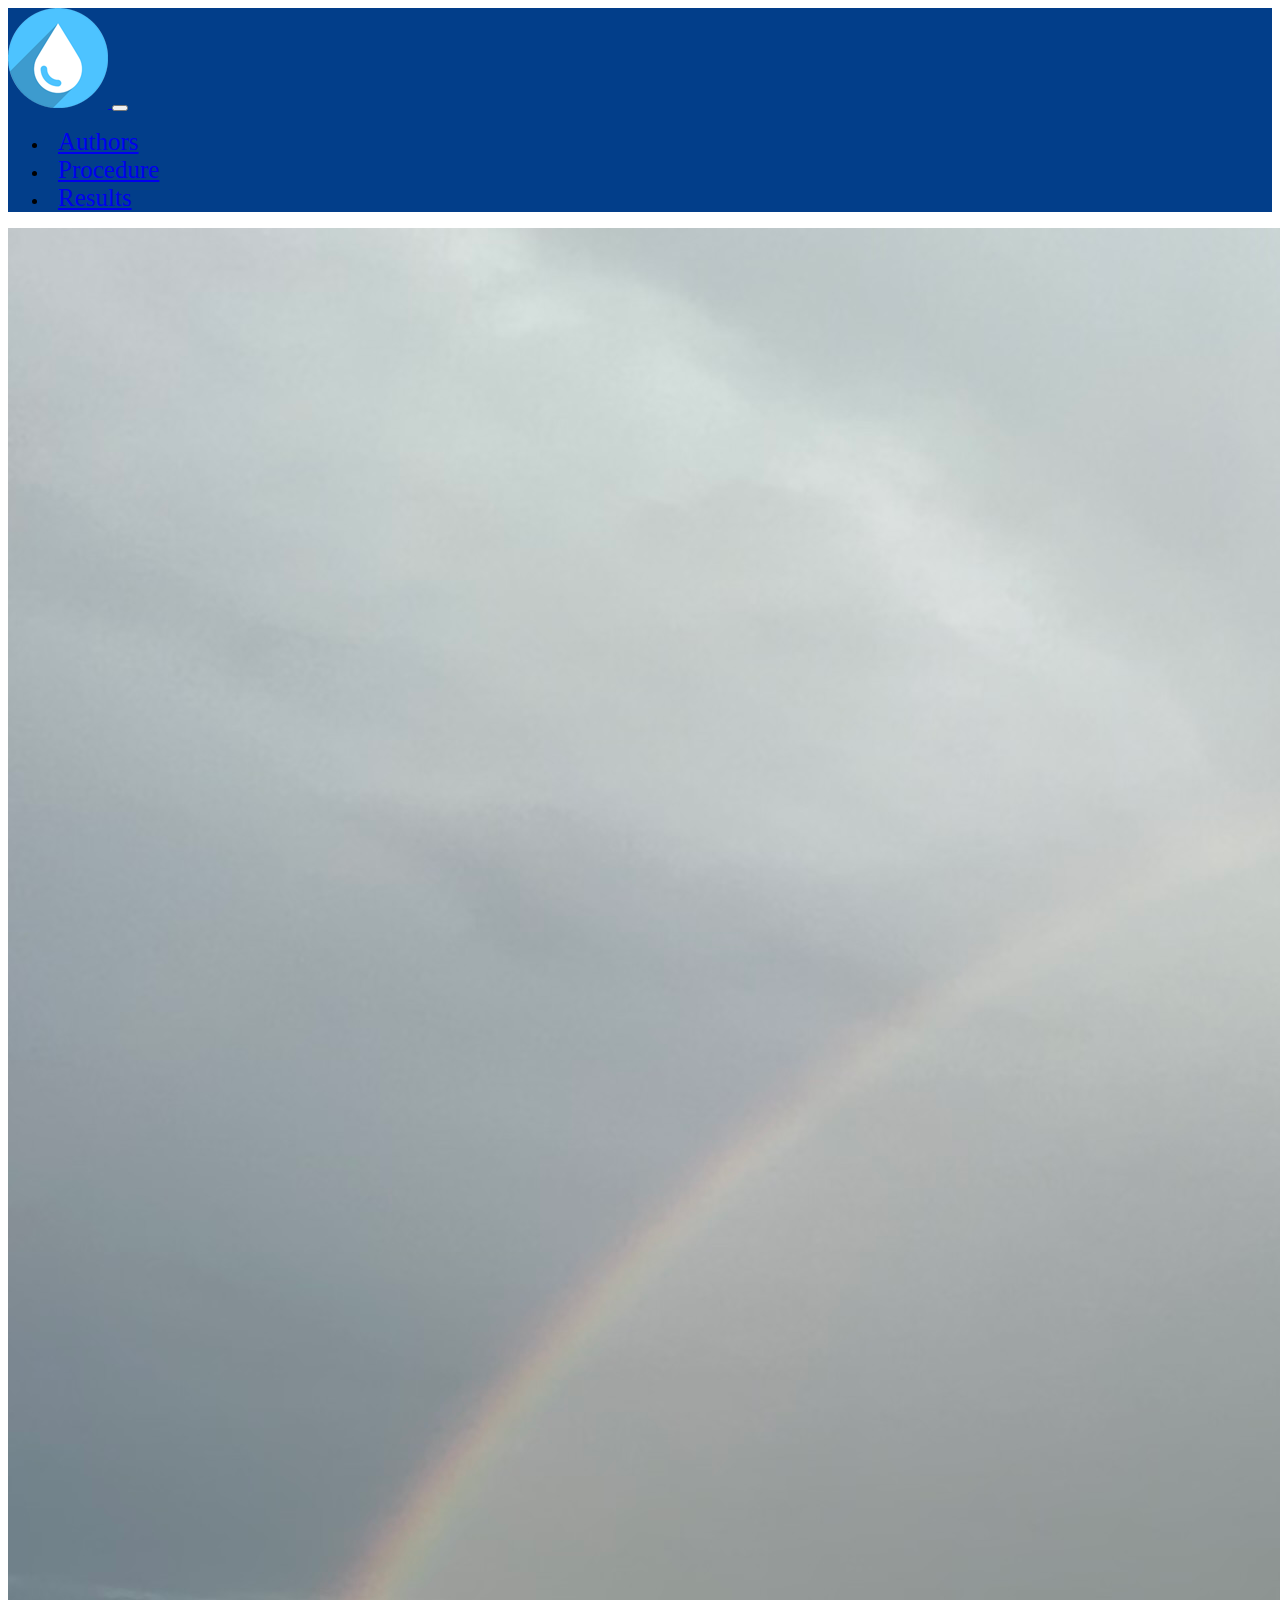
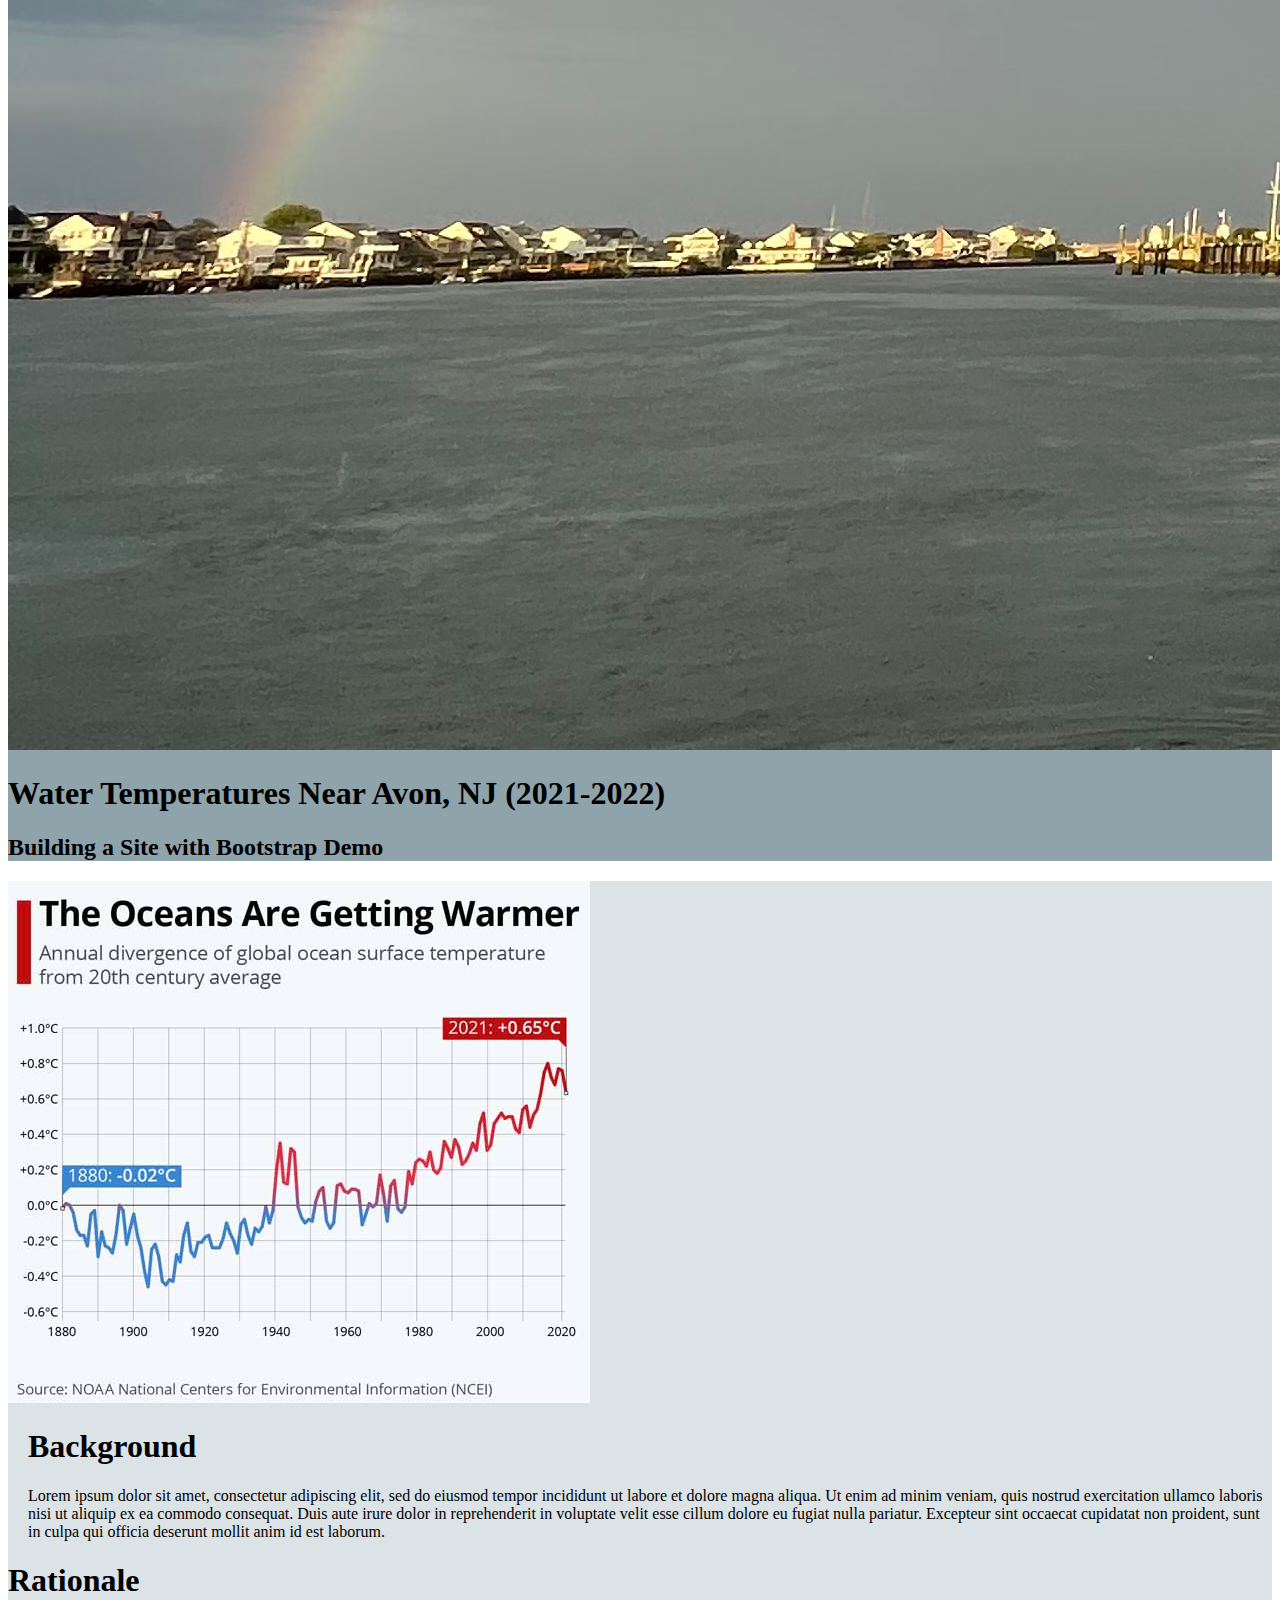
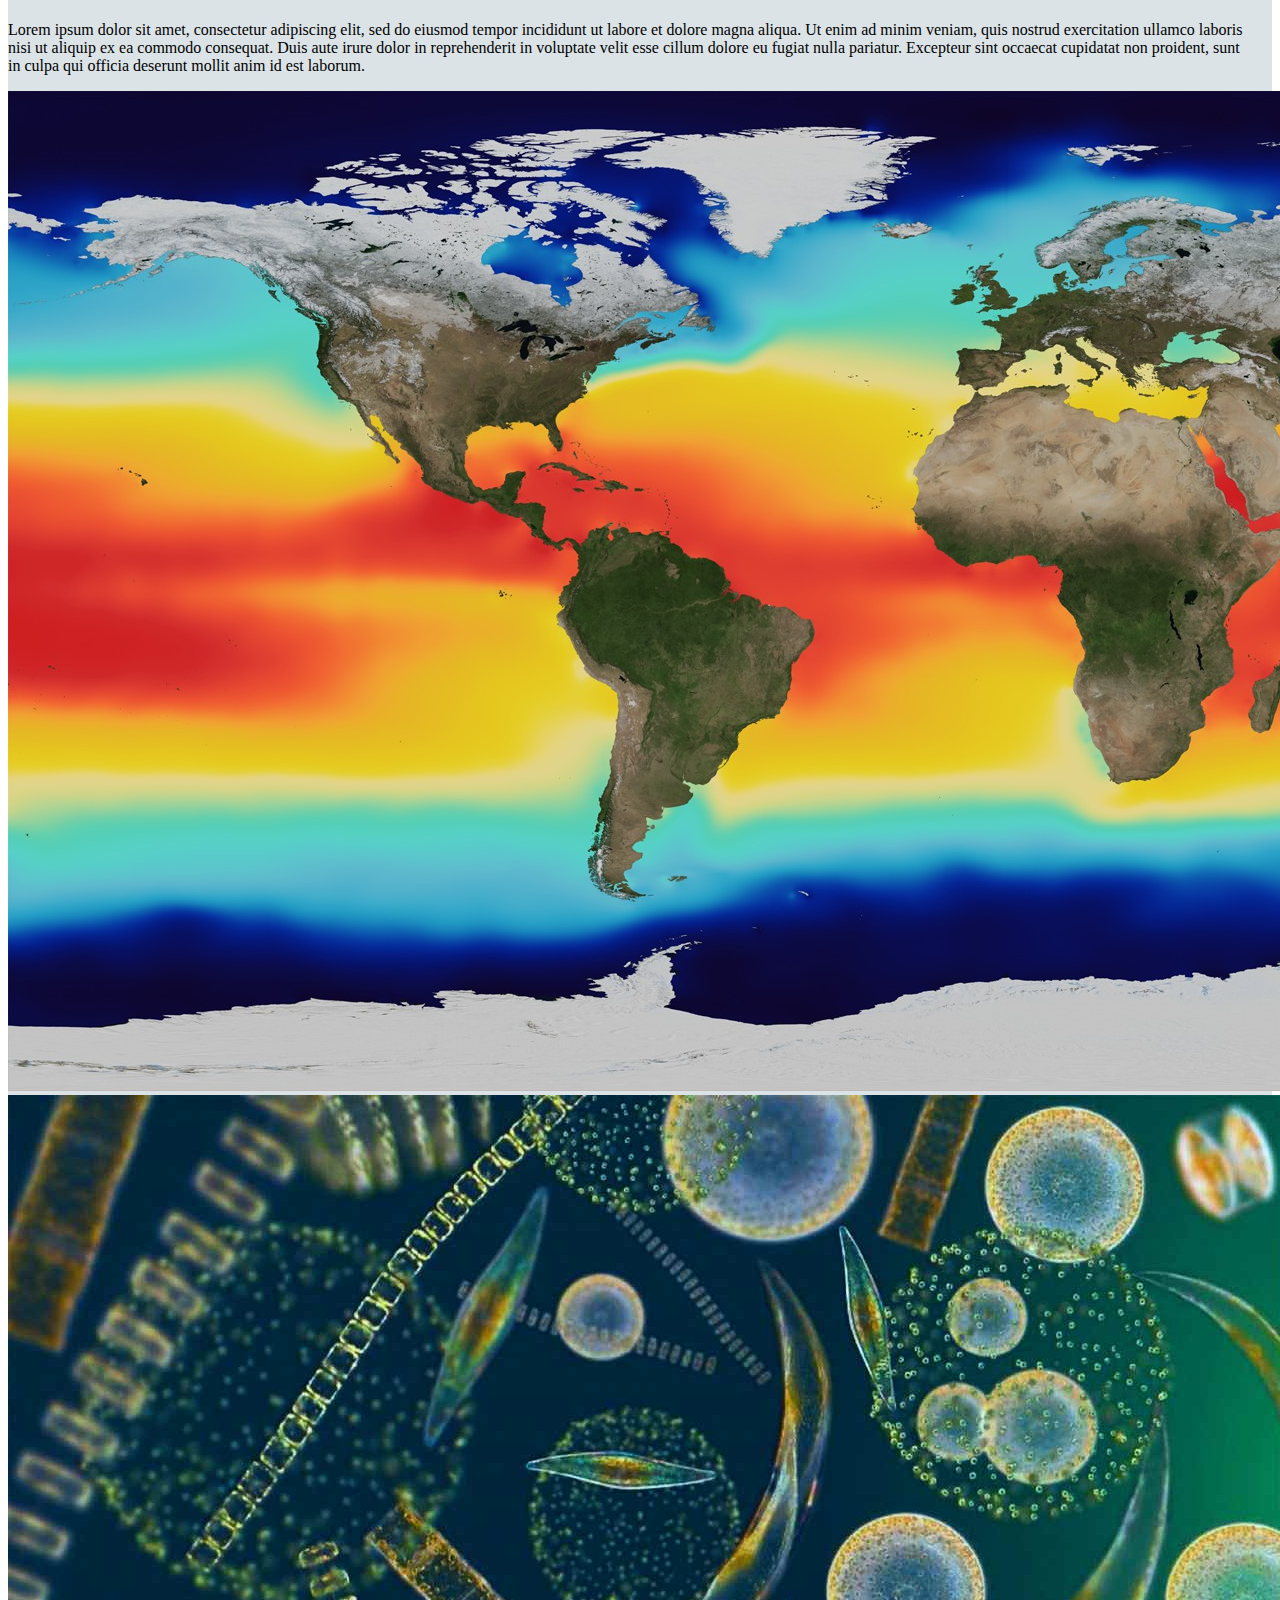
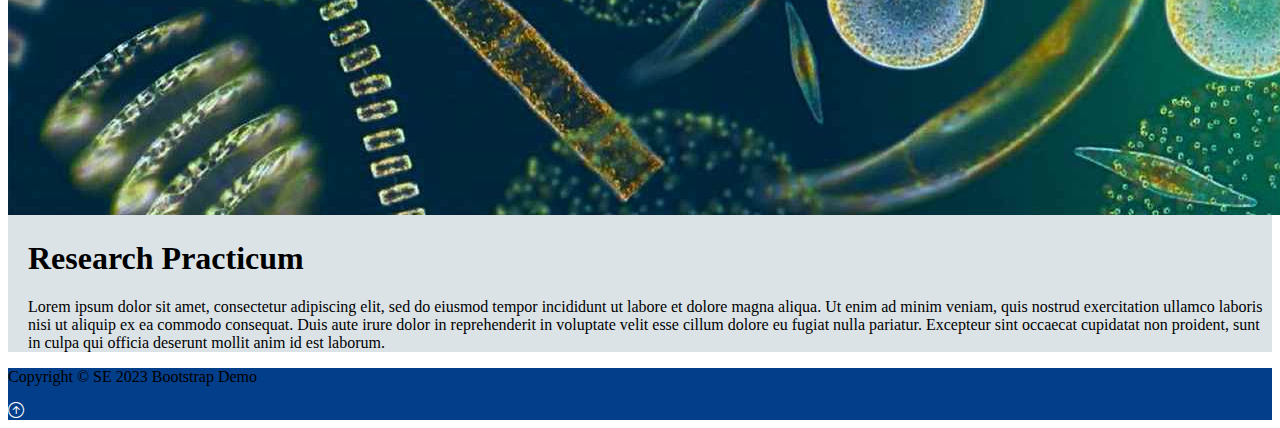
<file: index.html>
<!DOCTYPE html>
<html lang="en">
<head>
    <meta charset="UTF-8">
    <meta http-equiv="X-UA-Compatible" content="IE=edge">
    <meta name="viewport" content="width=device-width, initial-scale=1.0">
    <title>Research Project</title>
    <link href="https://cdn.jsdelivr.net/npm/bootstrap@5.3.2/dist/css/bootstrap.min.css" rel="stylesheet" 
        integrity="sha384-T3c6CoIi6uLrA9TneNEoa7RxnatzjcDSCmG1MXxSR1GAsXEV/Dwwykc2MPK8M2HN" crossorigin="anonymous">
    <link rel="stylesheet" href="https://cdn.jsdelivr.net/npm/bootstrap-icons@1.10.2/font/bootstrap-icons.css">
    <link rel="stylesheet" href="styles.css">

    <script src="https://cdn.jsdelivr.net/npm/bootstrap@5.3.2/dist/js/bootstrap.bundle.min.js" 
        integrity="sha384-C6RzsynM9kWDrMNeT87bh95OGNyZPhcTNXj1NW7RuBCsyN/o0jlpcV8Qyq46cDfL" 
        crossorigin="anonymous" defer></script>
</head>
<body>
    <!-- Navbar -->
    <nav class="navbar navbar-expand-lg navbar-dark nb-background-color">
        <!-- lg = large breakpoint, navbar-light = make text dark, headerBG = custom css BG color -->
        <div class="container"> <!-- Container will contain content in certain space in middle of page -->
            <a href="#" class="navbar-brand">
                <img src="img/droplet.png" alt="Water Logo" class="d-inline-block align-text-top w-50">
            </a>

            <!-- Hamburger Menu Button-->
            <button class="navbar-toggler" type="button" data-bs-toggle="collapse" data-bs-target="#navmenu">
                <span class="navbar-toggler-icon"></span>
            </button>

            <!-- Collapsible navbar menu with custom hover underline CSS animation -->
            <div class="collapse navbar-collapse" id="navmenu">
                <!-- Links to hamburger menu button -->
                <ul class="navbar-nav ms-auto">  <!-- ms-auto provides auto margin spacing-->
                    <li class="nav-item">
                        <a href="authors.html" class="nav-link hover-underline-animation nbMenuItem">Authors</a>
                    </li>
                    <li class="nav-item">
                        <a href="procedure.html" class="nav-link hover-underline-animation nbMenuItem">Procedure</a>
                    </li>
                    <li class="nav-item">
                        <a href="results.html" class="nav-link hover-underline-animation nbMenuItem">Results</a>
                    </li>
                </ul>
            </div>
        </div>
    </nav>

    <!-- Showcase -->
    <section class="showcase text-light p-2 text-center">
        <!-- headerBG = custom css BG color, p-2 = padding 2-->
        <div class="container">
            <div class="row">
                <div class="col-sm-6 p-0 d-flex align-items-center">
                    <!-- img-fluid = won't expand image larger than container and will scale down if browser gets narrower than image set width-->
                    <img class="img-fluid" src="img/img-5509.jpg" alt="Shark River"> <!-- w-50 = width 50%-->
                </div>
                <div class="col-sm-6 p-0 d-flex align-items-center">
                    <div class="container">
                        <h1 class="display-4">Water Temperatures Near Avon, NJ (2021-2022)</h1> <!-- display-4 = makes h1 stand out-->
                        <h2>Building a Site with Bootstrap Demo</h2>
                    </div>                 
                </div>
            </div>
        </div>
    </section>

    <!--Overview -->
    <section class="overview text-dark p-2 text-left">
        <div class="container">
            <div class="row">
                <div class="col-sm-4 p-3">
                    <!-- pt-3 = padding top 3-->
                    <img class="img-fluid" src="img/19418.jpeg" alt="Water Temperature Graph">
                </div>
                <div class="col-sm-8 p-3">
                    <h1 class="ovPadLeft">Background</h1> <!-- ovPadLeft = custom padding left side -->
                    <p class="lead overview-font ovPadLeft" id="">Lorem ipsum dolor sit amet, consectetur adipiscing elit, sed do eiusmod tempor incididunt ut labore et dolore magna aliqua. Ut enim ad minim veniam, quis nostrud exercitation ullamco laboris nisi ut aliquip ex ea commodo consequat. Duis aute irure dolor in reprehenderit in voluptate velit esse cillum dolore eu fugiat nulla pariatur. Excepteur sint occaecat cupidatat non proident, sunt in culpa qui officia deserunt mollit anim id est laborum.</p>
                </div>
            </div>
            <div class="row">
                <div class="col-sm-8 p-3">
                    <h1>Rationale</h1> <!-- ovPadLeft = custom padding left side -->
                    <p class="lead overview-font ovPadRight">Lorem ipsum dolor sit amet, consectetur adipiscing elit, sed do eiusmod tempor incididunt ut labore et dolore magna aliqua. Ut enim ad minim veniam, quis nostrud exercitation ullamco laboris nisi ut aliquip ex ea commodo consequat. Duis aute irure dolor in reprehenderit in voluptate velit esse cillum dolore eu fugiat nulla pariatur. Excepteur sint occaecat cupidatat non proident, sunt in culpa qui officia deserunt mollit anim id est laborum.</p>
                </div>
                <div class="col-sm-4 p-3">
                    <!-- pt-3 = padding top 3-->
                    <img class="img-fluid" src="img/watermap.jpg" alt="Water Temperature Graph"> 
                </div>
            </div>
            <div class="row">
                <div class="col-sm-4 p-3">
                    <!-- pt-3 = padding top 3-->
                    <img class="img-fluid" src="img/phytoplankton_pnas.jpg" alt="Phytoplankton"> 
                </div>
                <div class="col-sm-8 p-3">
                    <h1 class="ovPadLeft">Research Practicum</h1> <!-- ovPadLeft = custom padding left side -->
                    <p class="lead overview-font ovPadLeft" >Lorem ipsum dolor sit amet, consectetur adipiscing elit, sed do eiusmod tempor incididunt ut labore et dolore magna aliqua. Ut enim ad minim veniam, quis nostrud exercitation ullamco laboris nisi ut aliquip ex ea commodo consequat. Duis aute irure dolor in reprehenderit in voluptate velit esse cillum dolore eu fugiat nulla pariatur. Excepteur sint occaecat cupidatat non proident, sunt in culpa qui officia deserunt mollit anim id est laborum.</p>
                </div> 
            </div>
        </div>
        
    </section>

    <!--Footer (requires BS icons CSS)-->
    <footer class="p-5 footer text-light text-center position-relative">
        <div class="container">
            <p class="lead">Copyright &copy; SE 2023 Bootstrap Demo</p>
            <a href="#" class="position-absolute bottom-0 end-0 p-5">
                <i class="bi bi-arrow-up-circle h2 icon-white"></i>
            </a>
        </div>
    </footer>
</body>
</html>
</file>
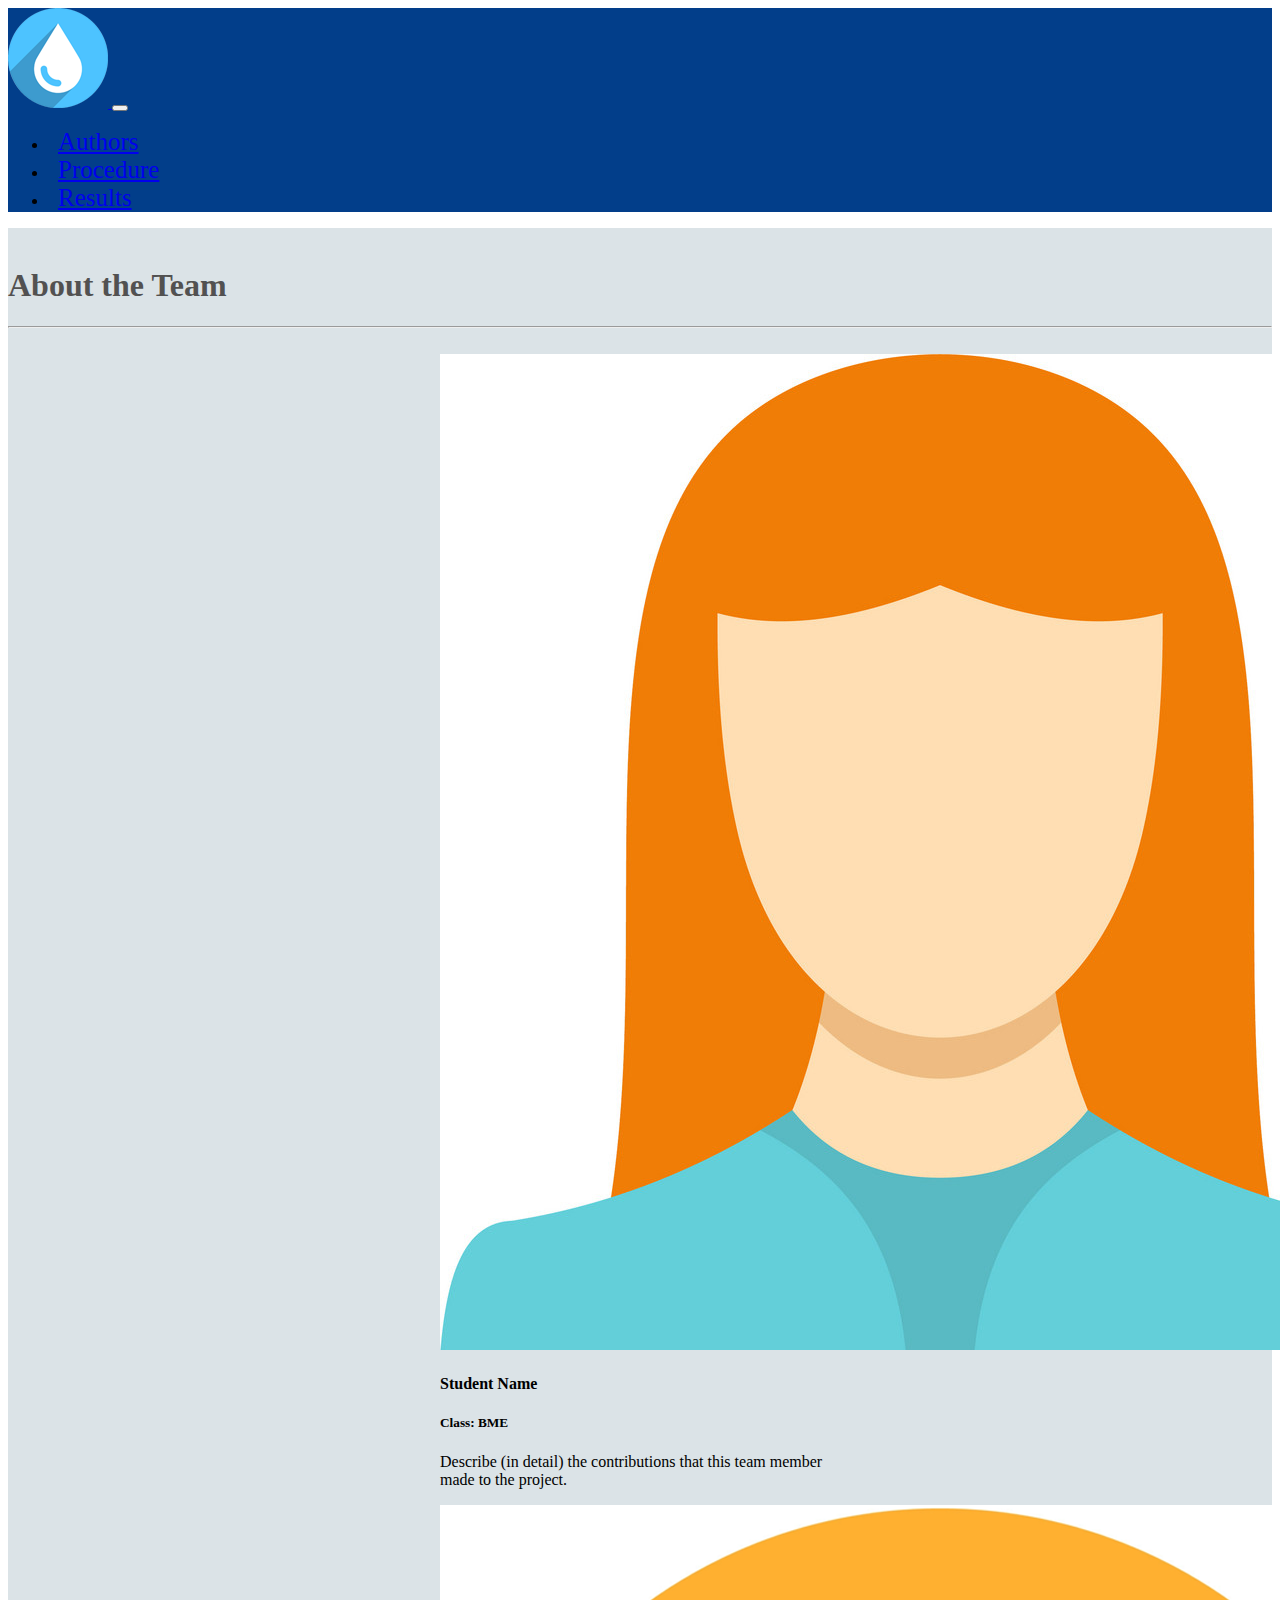
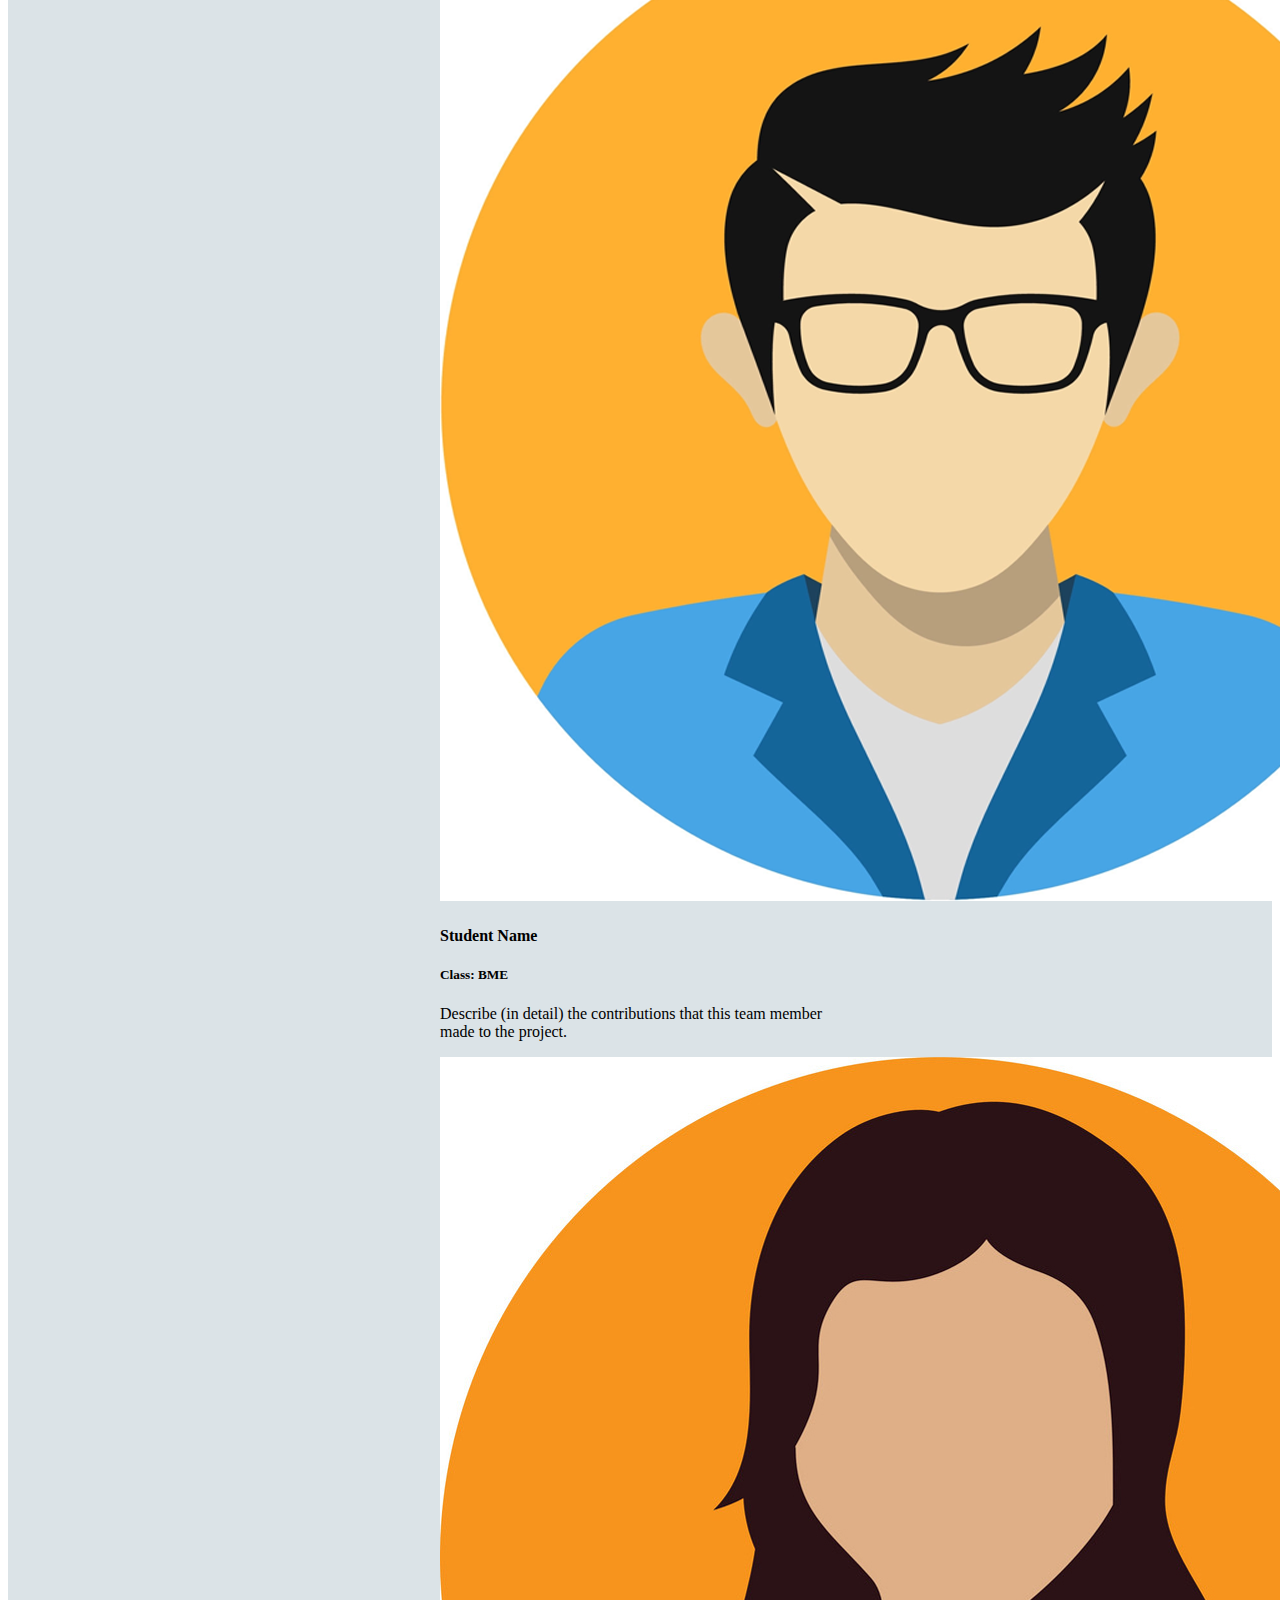
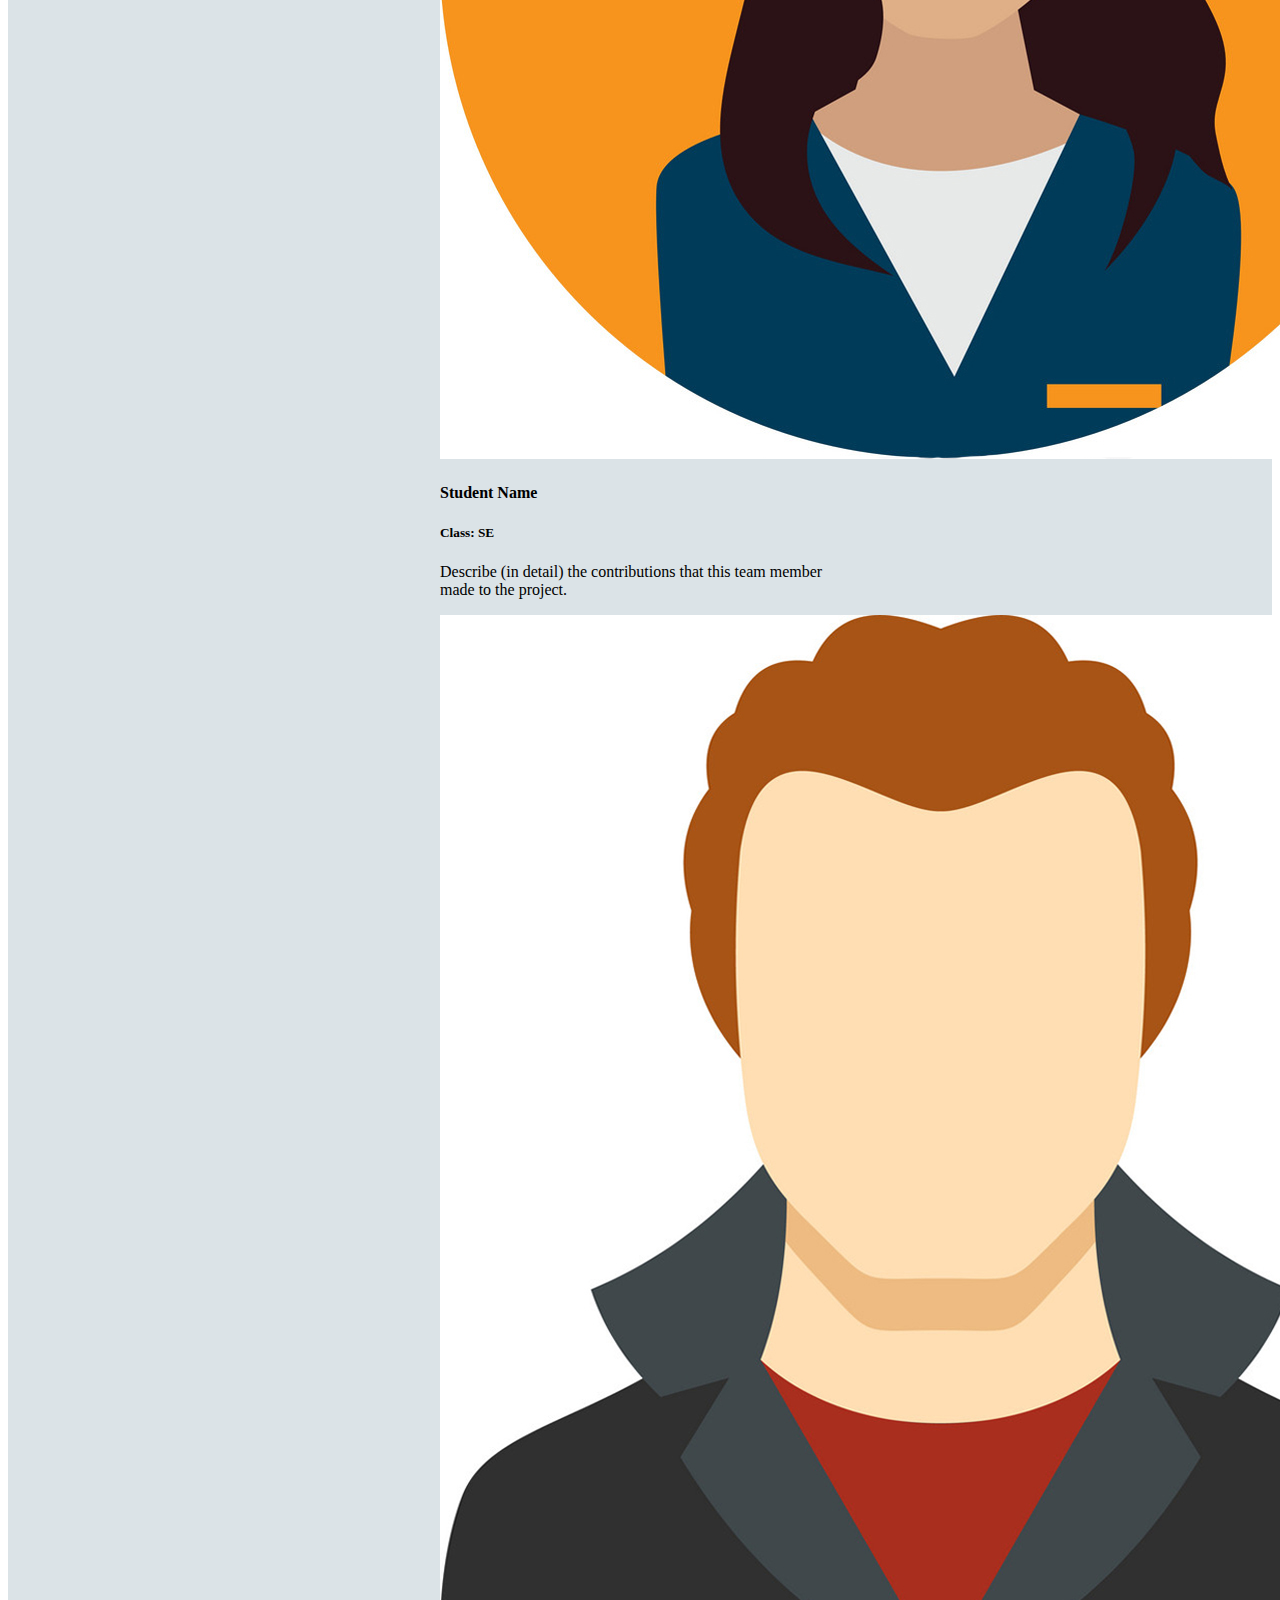
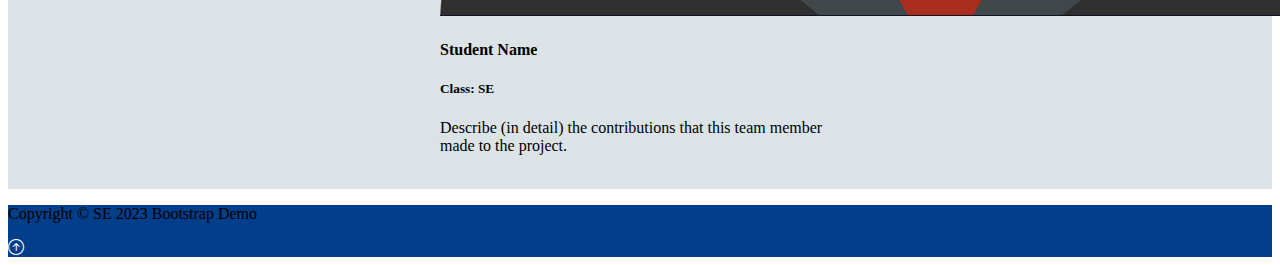
<file: authors.html>
<!DOCTYPE html>
<html lang="en">
<head>
    <meta charset="UTF-8">
    <meta http-equiv="X-UA-Compatible" content="IE=edge">
    <meta name="viewport" content="width=device-width, initial-scale=1.0">
    <title>Research Project</title>
    <link href="https://cdn.jsdelivr.net/npm/bootstrap@5.3.2/dist/css/bootstrap.min.css" rel="stylesheet" 
        integrity="sha384-T3c6CoIi6uLrA9TneNEoa7RxnatzjcDSCmG1MXxSR1GAsXEV/Dwwykc2MPK8M2HN" crossorigin="anonymous">
    <link rel="stylesheet" href="https://cdn.jsdelivr.net/npm/bootstrap-icons@1.10.2/font/bootstrap-icons.css">
    <link rel="stylesheet" href="styles.css">

    <script src="https://cdn.jsdelivr.net/npm/bootstrap@5.3.2/dist/js/bootstrap.bundle.min.js" 
        integrity="sha384-C6RzsynM9kWDrMNeT87bh95OGNyZPhcTNXj1NW7RuBCsyN/o0jlpcV8Qyq46cDfL" 
        crossorigin="anonymous" defer></script>
</head>
<body>
    <!-- Navbar -->
    <nav class="navbar navbar-expand-lg navbar-dark nb-background-color">
        <!-- lg = large breakpoint, navbar-light = make text dark, headerBG = custom css BG color -->
        <div class="container"> <!-- Container will contain content in certain space in middle of page -->
            <a href="index.html" class="navbar-brand">
                <img src="img/droplet.png" alt="Water Logo" class="d-inline-block align-text-top w-50">
            </a>

            <!-- Hamburger Menu Button-->
            <button class="navbar-toggler" type="button" data-bs-toggle="collapse" data-bs-target="#navmenu">
                <span class="navbar-toggler-icon"></span>
            </button>

            <!-- Collapsible navbar menu with custom hover underline CSS animation -->
            <div class="collapse navbar-collapse" id="navmenu">
                <!-- Links to hamburger menu button -->
                <ul class="navbar-nav ms-auto">
                    <li class="nav-item">
                        <a href="authors.html" class="nav-link hover-underline-animation nbMenuItem">Authors</a>
                    </li>
                    <li class="nav-item">
                        <a href="procedure.html" class="nav-link hover-underline-animation nbMenuItem">Procedure</a>
                    </li>
                    <li class="nav-item">
                        <a href="results.html" class="nav-link hover-underline-animation nbMenuItem">Results</a>
                    </li>
                </ul>
            </div>
        </div>
    </nav>

    <!-- About the Team-->
    <section class="authors">
        <div class="container">
            <br> <!-- Line break -->
            <h1 class="text-center about-team">About the Team</h1>
            <hr><br> <!-- Horizontal line and line break -->

            <!-- Cards organized in 2 x 2 table format-->
            <div class="row row-cols-1 row-cols-md-2 g-4">
                <div class="col">
                    <div class="card about">
                        <img src="img/woman1.jpg" class="card-img-top" alt="Name 1">
                        <div class="card-body">
                            <h4 class="card-title">Student Name</h4>
                            <h5>Class: BME</h5>
                            <p class="card-text">Describe (in detail) the contributions that this team member made to
                                the project.</p>
                        </div>
                    </div>
                </div>
                <div class="col">
                    <div class="card about">
                        <img src="img/man1.png" class="card-img-top" alt="Name 2">
                        <div class="card-body">
                            <h4 class="card-title">Student Name</h4>
                            <h5>Class: BME</h5>
                            <p class="card-text">Describe (in detail) the contributions that this team member made to
                                the project.</p>
                        </div>
                    </div>
                </div>
                <div class="col">
                    <div class="card about" >
                        <img src="img/woman2.jpg" class="card-img-top" alt="Name 3">
                        <div class="card-body">
                            <h4 class="card-title">Student Name</h4>
                            <h5>Class: SE</h5>
                            <p class="card-text">Describe (in detail) the contributions that this team member made to
                                the project.</p>
                        </div>
                    </div>
                </div>
                <div class="col">
                    <div class="card about" >
                        <img src="img/man2.jpg" class="card-img-top" alt="Name 4">
                        <div class="card-body">
                            <h4 class="card-title">Student Name</h4>
                            <h5>Class: SE</h5>
                            <p class="card-text">Describe (in detail) the contributions that this team member made to
                                the project.</p>
                        </div>
                    </div>
                </div>
            </div>
        </div>
        <br>
    </section>

    <!--Footer (requires BS icons CSS)-->
    <footer class="p-5 footer text-light text-center position-relative">
        <div class="container">
            <p class="lead">Copyright &copy; SE 2023 Bootstrap Demo</p>
            <a href="#" class="position-absolute bottom-0 end-0 p-5">
                <i class="bi bi-arrow-up-circle h2 icon-white"></i>
            </a>

        </div>
    </footer>
</body>
</html>
</file>
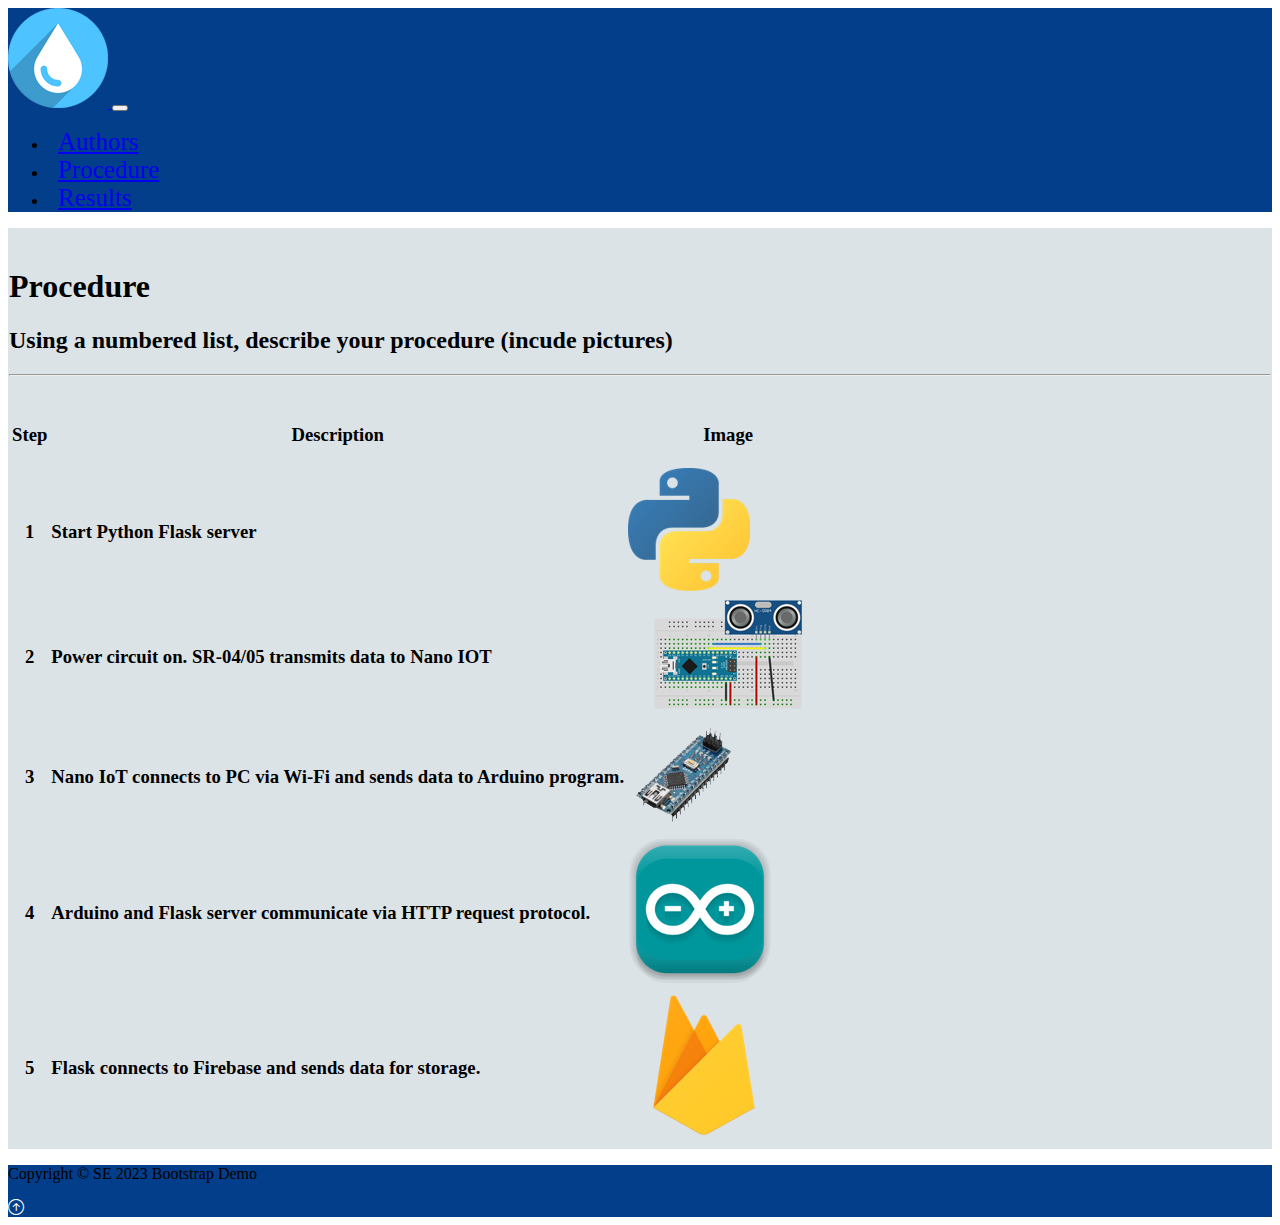
<file: procedure.html>
<!DOCTYPE html>
<html lang="en">
<head>
    <meta charset="UTF-8">
    <meta http-equiv="X-UA-Compatible" content="IE=edge">
    <meta name="viewport" content="width=device-width, initial-scale=1.0">
    <title>Research Project</title>
    <link href="https://cdn.jsdelivr.net/npm/bootstrap@5.3.2/dist/css/bootstrap.min.css" rel="stylesheet" 
        integrity="sha384-T3c6CoIi6uLrA9TneNEoa7RxnatzjcDSCmG1MXxSR1GAsXEV/Dwwykc2MPK8M2HN" crossorigin="anonymous">
    <link rel="stylesheet" href="https://cdn.jsdelivr.net/npm/bootstrap-icons@1.10.2/font/bootstrap-icons.css">
    <link rel="stylesheet" href="styles.css">

    <script src="https://cdn.jsdelivr.net/npm/bootstrap@5.3.2/dist/js/bootstrap.bundle.min.js" 
        integrity="sha384-C6RzsynM9kWDrMNeT87bh95OGNyZPhcTNXj1NW7RuBCsyN/o0jlpcV8Qyq46cDfL" 
        crossorigin="anonymous" defer></script>
</head>
<body>
    <!-- Navbar -->
    <nav class="navbar navbar-expand-lg navbar-dark nb-background-color">
        <!-- lg = large breakpoint, navbar-light = make text dark, headerBG = custom css BG color -->
        <div class="container"> <!-- Container will contain content in certain space in middle of page -->
            <a href="index.html" class="navbar-brand">
                <img src="img/droplet.png" alt="Water Logo" class="d-inline-block align-text-top w-50">
            </a>

            <!-- Hamburger Menu Button-->
            <button class="navbar-toggler" type="button" data-bs-toggle="collapse" data-bs-target="#navmenu">
                <span class="navbar-toggler-icon"></span>
            </button>

            <!-- Collapsible navbar menu with custom hover underline CSS animation -->
            <div class="collapse navbar-collapse" id="navmenu">
                <!-- Links to hamburger menu button -->
                <ul class="navbar-nav ms-auto">
                    <li class="nav-item">
                        <a href="authors.html" class="nav-link hover-underline-animation nbMenuItem">Authors</a>
                    </li>
                    <li class="nav-item">
                        <a href="procedure.html" class="nav-link hover-underline-animation nbMenuItem">Procedure</a>
                    </li>
                    <li class="nav-item">
                        <a href="results.html" class="nav-link hover-underline-animation nbMenuItem">Results</a>
                    </li>
                </ul>
            </div>
        </div>
    </nav>

    <!-- How to Use the Sensor -->
  <section class="procedure">
    <div class="container">
      <br> <!-- Line break -->
      <div class="text-center">
        <h1 >Procedure</h1>
        <h2>Using a numbered list, describe your procedure (incude pictures)</h2>
      </div>
      
      <hr><br> <!-- Horizontal line and line break -->

      <table class="table table-hover text-center table-light table-bordered border-dark-subtle">
        <thead>
          <tr class="table-primary">
            <th><h3>Step</h3></th>
            <th><h3>Description</h3></th>
            <th><h3>Image</h3></th>
          </tr>
        </thead>
        <tbody class="table-group-divider">
          <tr class="align-middle">
            <th scope="row" class="table-secondary"><h3>1</h3></th> <!-- scope="row" specifies header cell is the header for a row -->
            <td><h3 class="howTo">Start Python Flask server</h3></td>
            <td class="text-center"><img src="img/pythonlogo.png" alt="Python Logo"></td>
          </tr>
          <tr class="align-middle">
            <th scope="row" class="table-secondary"><h3>2</h3></th>
            <td><h3 class="howTo">Power circuit on. SR-04/05 transmits data to Nano IOT</h3></td>
            <td class="text-center"><img src="img/rangefindertp.png" alt="SRO4 Range Finder"></td>
          </tr>
          <tr class="align-middle">
            <th scope="row" class="table-secondary"><h3>3</h3></th>
            <td><h3 class="howTo">Nano IoT connects to PC via Wi-Fi and sends data to Arduino program.</h3></td>
            <td class="text-center"><img src="img/nano33iot3.png" alt="Nano 33 IoT"></td>
          </tr>
          <tr class="align-middle">
            <th scope="row" class="table-secondary"><h3>4</h3></th>
            <td><h3 class="howTo">Arduino and Flask server communicate via HTTP request protocol.</h3></td>
            <td class="text-center"><img src="img/arduinologo.png" alt="Arduino Logo"></td>
          </tr>
          <tr class="align-middle">
            <th scope="row" class="table-secondary"><h3>5</h3></th>
            <td><h3 class="howTo">Flask connects to Firebase and sends data for storage.</h3></td>
            <td class="text-center"><img src="img/firebaselogo.png" alt="Firebase"></td>
          </tr>
        </tbody>
      </table>
    </div>
  </section>

    <!--Footer (requires BS icons CSS)-->
    <footer class="p-5 footer text-light text-center position-relative">
        <div class="container">
            <p class="lead">Copyright &copy; SE 2023 Bootstrap Demo</p>
            <a href="#" class="position-absolute bottom-0 end-0 p-5">
                <i class="bi bi-arrow-up-circle h2 icon-white"></i>
            </a>

        </div>
    </footer>
</body>
</html>
</file>
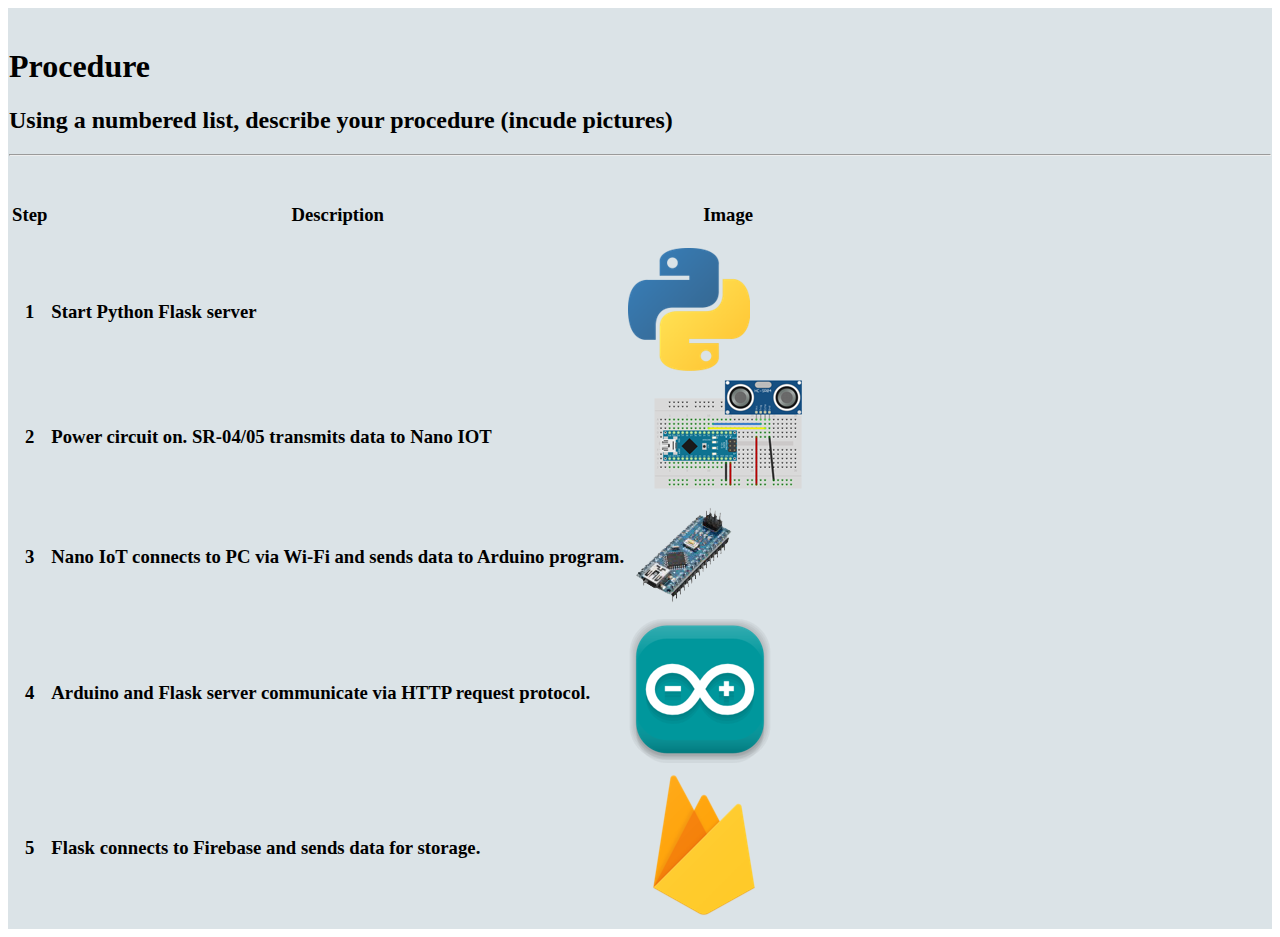
<file: sample_procedure_table.html>
<!DOCTYPE html>
<html lang="en">
<head>
    <meta charset="UTF-8">
    <meta http-equiv="X-UA-Compatible" content="IE=edge">
    <meta name="viewport" content="width=device-width, initial-scale=1.0">
    <title>Research Project</title>
    <link href="https://cdn.jsdelivr.net/npm/bootstrap@5.3.2/dist/css/bootstrap.min.css" rel="stylesheet" 
        integrity="sha384-T3c6CoIi6uLrA9TneNEoa7RxnatzjcDSCmG1MXxSR1GAsXEV/Dwwykc2MPK8M2HN" crossorigin="anonymous">
    <link rel="stylesheet" href="https://cdn.jsdelivr.net/npm/bootstrap-icons@1.10.2/font/bootstrap-icons.css">
    <link rel="stylesheet" href="styles.css">

    <script src="https://cdn.jsdelivr.net/npm/bootstrap@5.3.2/dist/js/bootstrap.bundle.min.js" 
        integrity="sha384-C6RzsynM9kWDrMNeT87bh95OGNyZPhcTNXj1NW7RuBCsyN/o0jlpcV8Qyq46cDfL" 
        crossorigin="anonymous" defer></script>
</head>
<body>
  
  <!-- How to Use the Sensor -->
  <section class="procedure">
    <div class="container">
      <br> <!-- Line break -->
      <div class="text-center">
        <h1 >Procedure</h1>
        <h2>Using a numbered list, describe your procedure (incude pictures)</h2>
      </div>
      
      <hr><br> <!-- Horizontal line and line break -->

      <table class="table table-hover text-center table-light table-bordered border-dark-subtle">
        <thead>
          <tr class="table-primary">
            <th><h3>Step</h3></th>
            <th><h3>Description</h3></th>
            <th><h3>Image</h3></th>
          </tr>
        </thead>
        <tbody class="table-group-divider">
          <tr class="align-middle">
            <th scope="row" class="table-secondary">
              <h3>1</h3>
            </th> <!-- scope="row" specifies header cell is the header for a row -->
            <td>
              <h3>Start Python Flask server</h3>
            </td>
            <td class="text-center"><img src="img/pythonlogo.png" alt="Python Logo"></td>
          </tr>
          <tr class="align-middle">
            <th scope="row" class="table-secondary">
              <h3>2</h3>
            </th>
            <td>
              <h3>Power circuit on. SR-04/05 transmits data to Nano IOT</h3>
            </td>
            <td class="text-center"><img src="img/rangefindertp.png" alt="SRO4 Range Finder"></td>
          </tr>
          <tr class="align-middle">
            <th scope="row" class="table-secondary">
              <h3>3</h3>
            </th>
            <td>
              <h3>Nano IoT connects to PC via Wi-Fi and sends data to Arduino program.</h3>
            </td>
            <td class="text-center"><img src="img/nano33iot3.png" alt="Nano 33 IoT"></td>
          </tr>
          <tr class="align-middle">
            <th scope="row" class="table-secondary">
              <h3>4</h3>
            </th>
            <td>
              <h3>Arduino and Flask server communicate via HTTP request protocol.</h3>
            </td>
            <td class="text-center"><img src="img/arduinologo.png" alt="Arduino Logo"></td>
          </tr>
          <tr class="align-middle">
            <th scope="row" class="table-secondary">
              <h3>5</h3>
            </th>
            <td>
              <h3>Flask connects to Firebase and sends data for storage.</h3>
            </td>
            <td class="text-center"><img src="img/firebaselogo.png" alt="Firebase"></td>
          </tr>
        </tbody>
      </table>
    </div>
  </section>

</body>
</html>
</file>
<file: styles.css>
/* ----------------- Class CSS ----------------- */

.about{
    width:400px;
    margin: auto;
}

.about-team{
    color:rgb(82, 81, 81)
}

.authors{
    background-color: #dbe3e7;
}

.footer{
    background-color: #023E8A;
}

.icon-white{            /* Arrow icon at bottom of page */
    color: #FFFFFF;
}

.nb-background-color{   /* navbar background color */
    background-color: #023E8A;
}

.nbMenuItem{               /* navbar link text properties */
    font-size:25px;
    margin-left: 10px;
    margin-right: 10px;
}

.overview{
    background-color: #dbe3e7;
}

.ovPadLeft{
    padding-left: 20px;
}

.ovPadRight{  
    padding-right: 20px;
}

.procedure{
    background-color: #dbe3e7;
    padding: 1px;
}

.showcase{
    background-color: #8fa3ab; /*#0096c7*/
}

/* ----------------- Chart.js CSS ----------------- */
.ChartJS-Sample{
    background-color: #dbe3e7 !important;
}

#chart-wrapper{
    margin: auto; 
    padding: 10px;
    height: 40vh;
    min-height: 350px;
    width:  80vw;
    justify-content: center;
    align-items: center;
}

/* -----------------Underline Animation CSS -----------------*/
.hover-underline-animation {
    display: inline-block;
    position: relative;
    /*color: #0087ca;*/
  }
  
.hover-underline-animation:after {
    content: '';
    position: absolute;
    width: 100%;
    transform: scaleX(0);
    height: 2px;
    bottom: 0;
    left: 0;
    background-color: #eae6e6;
    /*transform-origin: bottom right;*/
    transition: transform 0.35s ease-out;
}
  
.hover-underline-animation:hover:after {
    transform: scaleX(1);
    /*transform-origin: bottom left;*/
}
</file>
